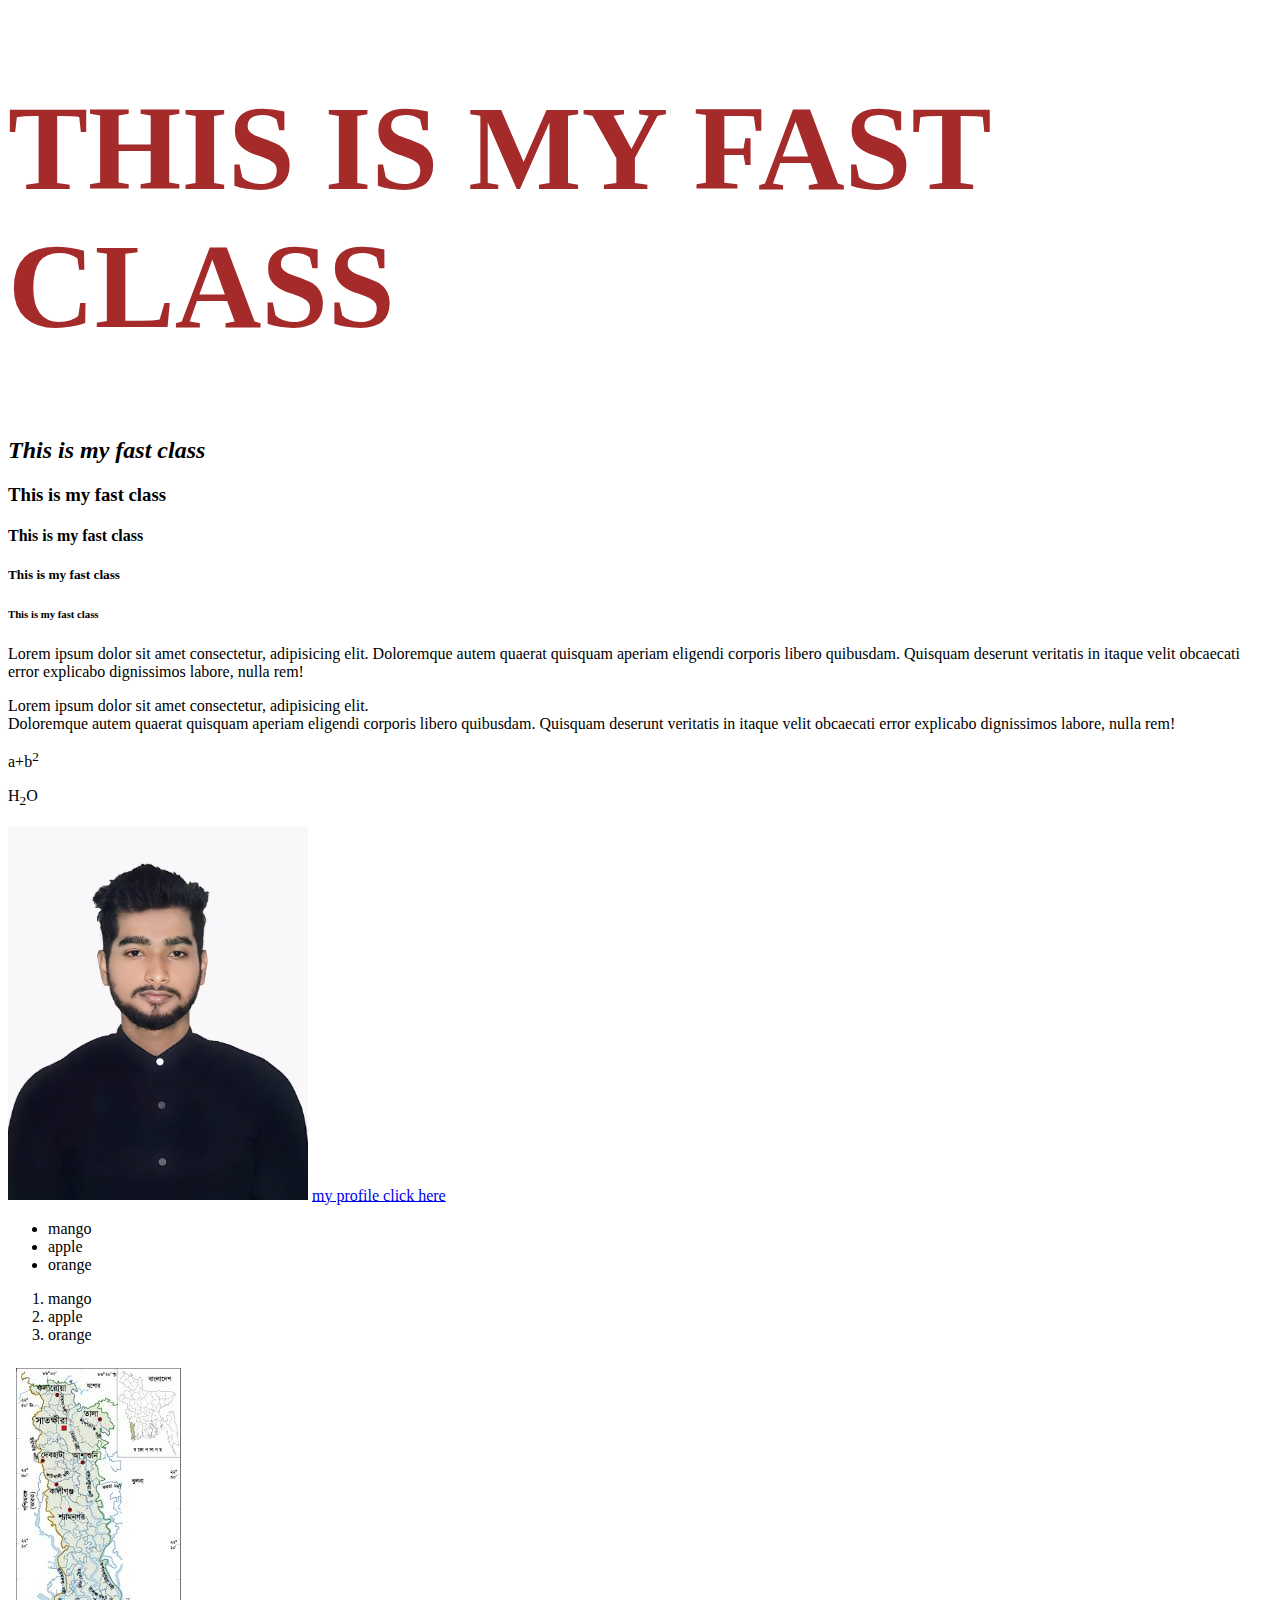
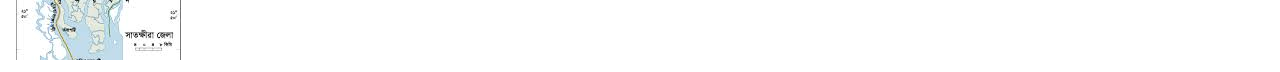
<file: index.html>
<!DOCTYPE html>
<html lang="en">


<head>
    <meta charset="UTF-8">
    <meta name="viewport" content="width=device-width, initial-scale=1.0">
    <!-- favname -->
    <title>HTML fast class</title>
    <!-- favicon linking -->
    <link rel="icon" type="image/x-icon" href="img/favicon.png">
    <!-- css main file linking -->
     <link rel="stylesheet" href="css/style.css">
</head>


<body>
    <!-- title size h1 to h6 -->
    <h1 style="color: brown;">This is my fast class</h1>
    <h2><i>This is my fast class</i></h2>
    <h3>This is my fast class</h3>
    <h4>This is my fast class</h4>
    <h5>This is my fast class</h5>
    <h6>This is my fast class</h6>

    <!-- pragruph tag and Brack tag use -->
     <p>Lorem ipsum dolor sit amet consectetur, adipisicing elit. Doloremque autem quaerat quisquam aperiam eligendi corporis libero quibusdam. Quisquam deserunt veritatis in itaque velit obcaecati error explicabo dignissimos labore, nulla rem!</p> 
     
     <p>Lorem ipsum dolor sit amet consectetur, adipisicing elit. <br> Doloremque autem quaerat quisquam aperiam eligendi corporis libero quibusdam. Quisquam deserunt veritatis in itaque velit obcaecati error explicabo dignissimos labore, nulla rem!</p>

     <!-- sup titel and sub title use -->
     <p>a+b<sup>2</sup></p>
     <p>H<sub>2</sub>O</p>
     <!-- image and img link  -->
      <img src="img/profile.jpg" alt="my profile" width="300">
      <a href="https://www.facebook.com/md.sozib.7370" target="_blank">my profile click here</a>

      <ul>
        <li>mango</li>
        <li>apple</li>
        <li>orange</li>
      </ul>

      <ol>
        <li>mango</li>
        <li>apple</li>
        <li>orange</li>
      </ol>

      <iframe src="about.html" frameborder="0" width="500" height="300"></iframe>


</body>




</html>
</file>
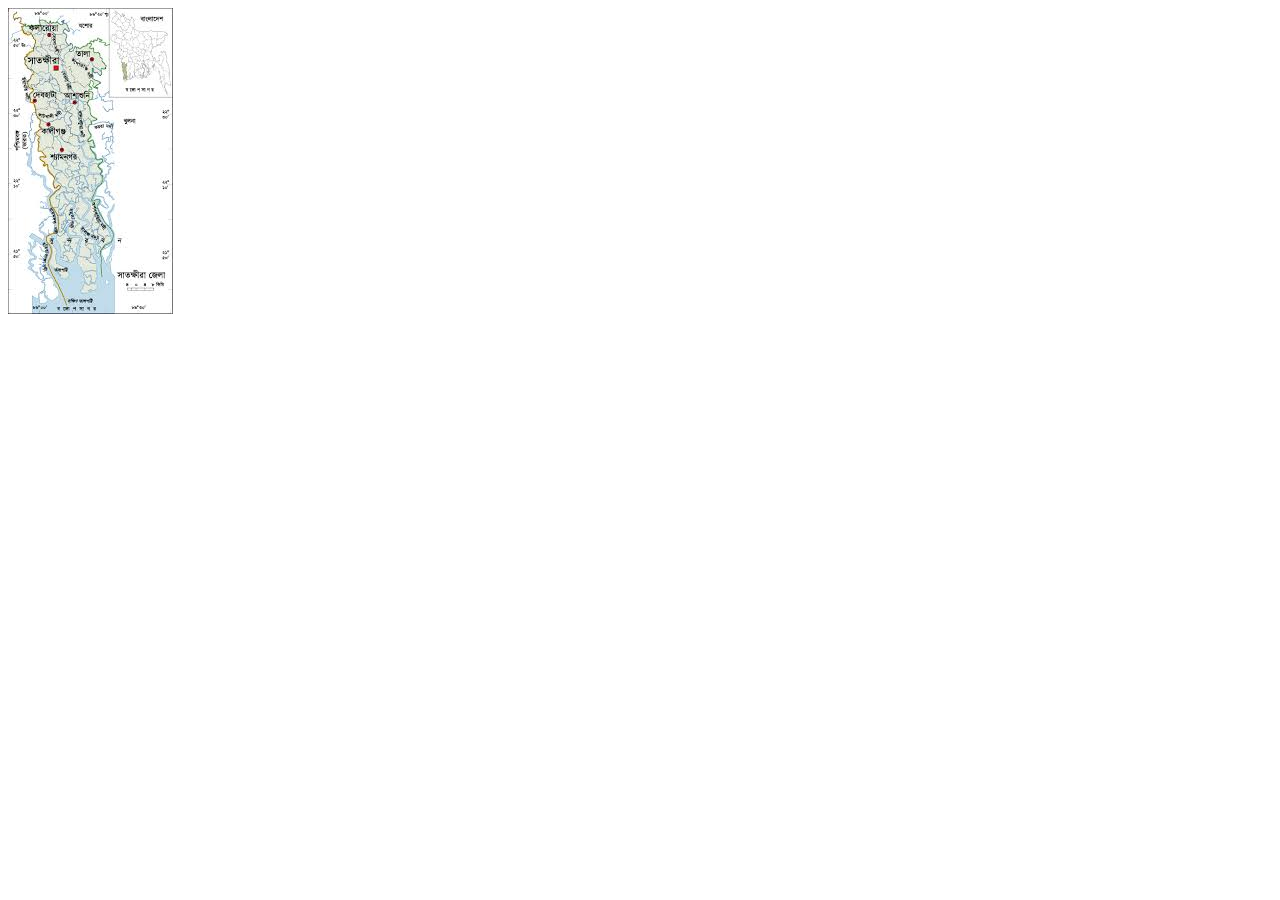
<file: about.html>
<!DOCTYPE html>
<html lang="en">


<head>
    <meta charset="UTF-8">
    <meta name="viewport" content="width=device-width, initial-scale=1.0">
    <!-- favname -->
    <title>class</title>
    
</head>


<body>
  <img src="img/satkhira.jpeg" alt="">
</body>




</html>
</file>
<file: css/style.css>
h1{
    font-size: 120px;
    color: darkblue;
    font-family: Georgia, 'Times New Roman', Times, serif;
    text-transform: uppercase;
}
</file>
